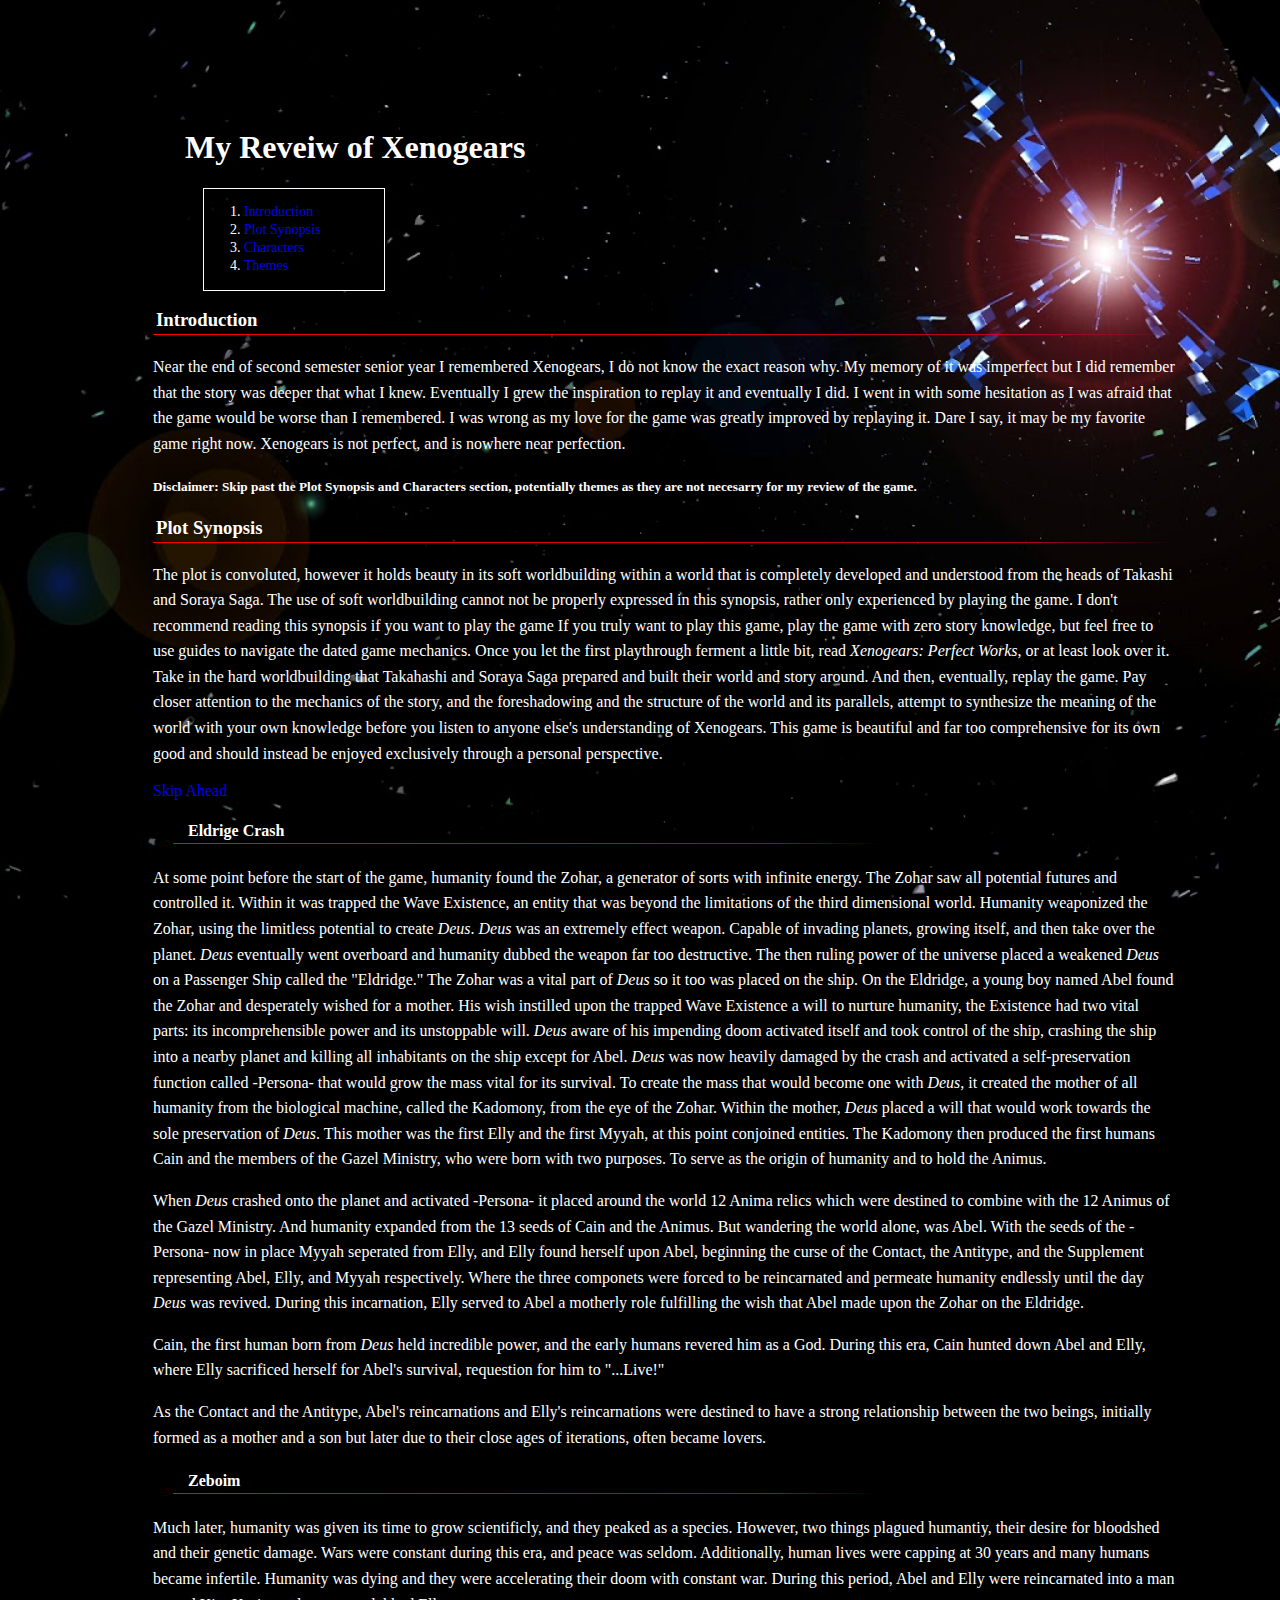
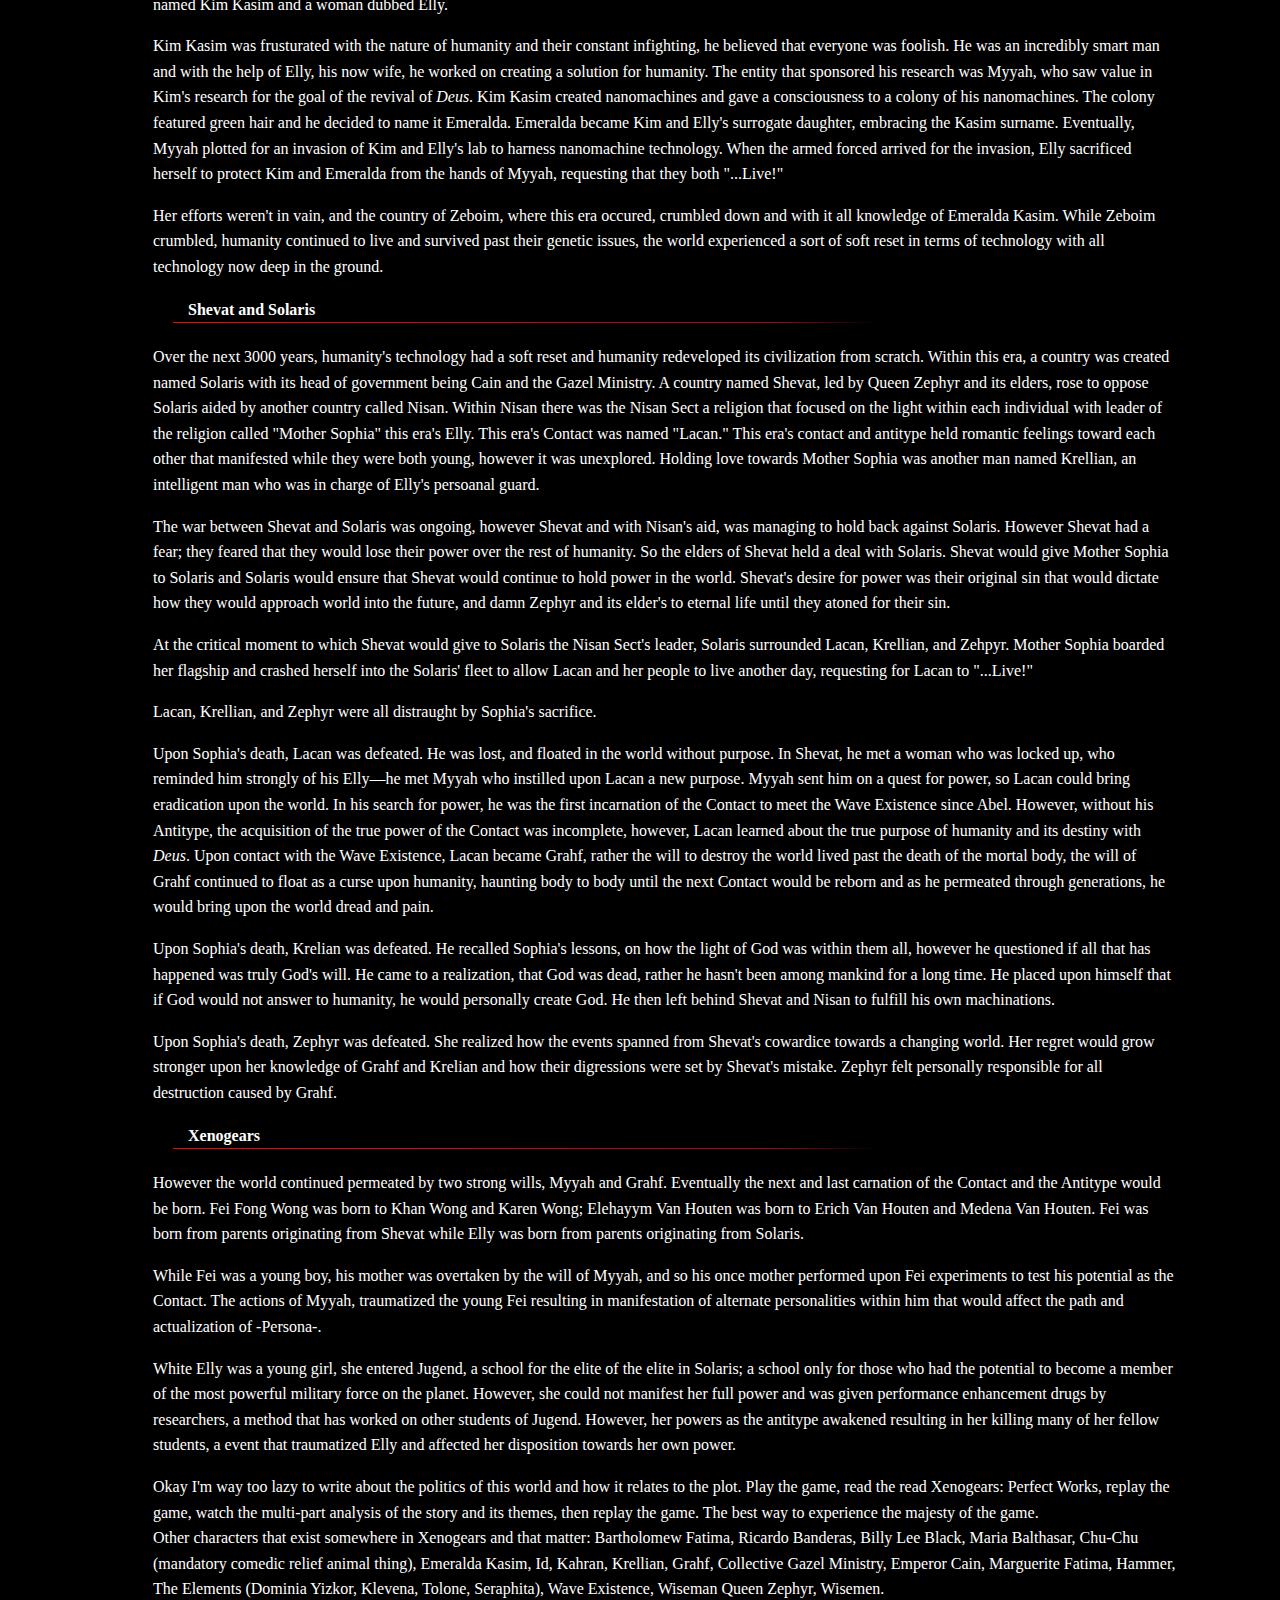
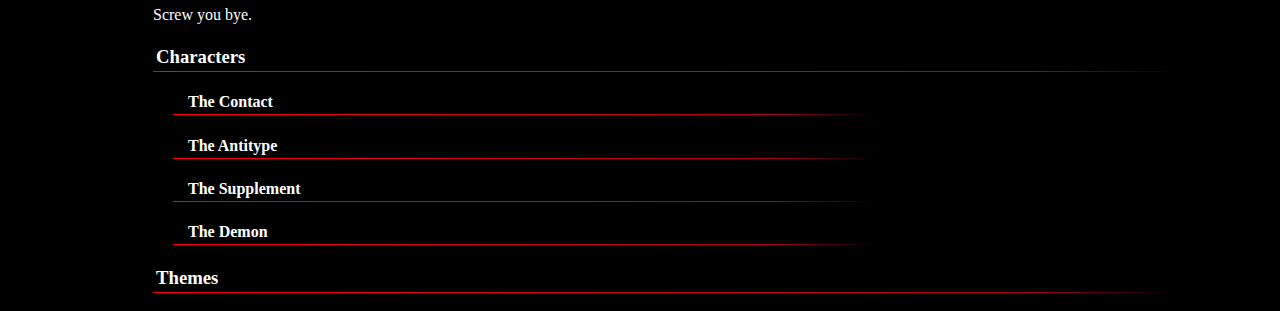
<file: Xenogears Review/main.html>
<!DOCTYPE html>
<html>
<head>
	<title>
	Alpha and Omega
	</title>
	<link rel="stylesheet" href="cain.css"> 
	<!--
	CSS for main, the Cain. Both easy to understand and on topic in terms of Xenogears
	-->
	
	<!--
	<script src="abel.js"></script>
	Able to do things since it is JS, and is Abel the first incarnation of the contact. I'm a genius.
	-->
</head>
<body>
	<div class="mainBody">
		<div id="heading">
		<h1 style="color: white">
		&ensp;&ensp;My Reveiw of Xenogears
		</h1>
		</div>
		<div class="tableOfContents">
			<ol id="taboc">
				<li><a href="#intro">Introduction</a></li>
				<li><a href="plot">Plot Synopsis</a></li>
				<li><a href="char">Characters</a></li>
				<li><a href="themes">Themes</a></li>
			</ol>
		</div>
		<div id="intro">
		<h3>
		Introduction
		</h3>
			<p>
			Near the end of second semester senior year I remembered Xenogears, I do not know the exact reason why.
			My memory of it was imperfect but I did remember that the story was deeper that what I knew. Eventually
			I grew the inspiration to replay it and eventually I did. I went in with some hesitation as I was afraid
			that the game would be worse than I remembered. I was wrong as my love for the game was greatly improved
			by replaying it. Dare I say, it may be my favorite game right now. Xenogears is not perfect, and is nowhere
			near perfection.
			</p>
			<h5>Disclaimer: Skip past the Plot Synopsis and Characters section, potentially themes as they are not necesarry for my review of the game.</h5>
		</div>
		<div id="plot">
		<h3>
		Plot Synopsis
		</h3>
			<p>
			The plot is convoluted, however it holds beauty in its soft worldbuilding within a world that is completely developed
			and understood from the heads of Takashi and Soraya Saga. The use of soft worldbuilding cannot not be properly expressed
			in this synopsis, rather only experienced by playing the game. I don't recommend reading this synopsis if you want to play the game
			If you truly want to play this game, play the game with zero story knowledge, but feel free to use guides to navigate the
			dated game mechanics. Once you let the first playthrough ferment a little bit, read <i>Xenogears: Perfect Works</i>, or at least
			look over it. Take in the hard worldbuilding that Takahashi and Soraya Saga prepared and built their world and story around. 
			And then, eventually, replay the game. Pay closer attention to the mechanics of the story, and the foreshadowing and the structure
			of the world and its parallels, attempt to synthesize the meaning of the world with your own knowledge before you listen to anyone
			else's understanding of Xenogears. This game is beautiful and far too comprehensive for its own good and should instead
			be enjoyed exclusively through a personal perspective.
			</p>
			<div>
				<a href="#">Skip Ahead</a>
			</div>
			<h4>
			Eldrige Crash
			</h4>
				<div>
				<p>
				At some point before the start of the game, humanity found the Zohar, a generator of sorts with infinite
				energy. The Zohar saw all potential futures and controlled it. Within it was trapped the Wave Existence,
				an entity that was beyond the limitations of the third dimensional world. Humanity weaponized the Zohar, using
				the limitless potential to create <em>Deus</em>. <em>Deus</em> was an extremely effect weapon. Capable of
				invading planets, growing itself, and then take over the planet. <em>Deus</em> eventually went overboard and
				humanity dubbed the weapon far too destructive. The then ruling power of the universe placed a weakened <em>Deus</em>
				on a Passenger Ship called the "Eldridge." The Zohar was a vital part of <em>Deus</em> so it too was placed on the ship.
				On the Eldridge, a young boy named Abel found the Zohar and desperately wished for a mother. His wish instilled upon
				the trapped Wave Existence a will to nurture humanity, the Existence had two vital parts: its incomprehensible
				power and its unstoppable will. <em>Deus</em> aware of his impending doom activated itself and
				took control of the ship, crashing the ship into a nearby planet and killing all inhabitants on the ship except
				for Abel. <em>Deus</em> was now heavily damaged by the crash and activated a self-preservation function called -Persona-
				that would grow the mass vital for its survival. To create the mass that would become one with <i>Deus</i>,
				it created the mother of all humanity from the biological machine, called the Kadomony, from the eye of the Zohar. 
				Within the mother, <i>Deus</i> placed a will that would work towards the sole preservation of <i>Deus</i>.
				This mother was the first Elly and the first Myyah, at this point conjoined entities. The Kadomony then produced the first humans
				Cain and the members of the Gazel Ministry, who were born with two purposes. To serve as the origin of humanity
				and to hold the Animus.
				</p>
				<p>
				When <i>Deus</i> crashed onto the planet and activated -Persona- it placed around the world 12 Anima relics
				which were destined to combine with the 12 Animus of the Gazel Ministry. And humanity expanded from the 13 seeds
				of Cain and the Animus. But wandering the world alone, was Abel. With the seeds of the -Persona- now in place
				Myyah seperated from Elly, and Elly found herself upon Abel, beginning the curse of the Contact, the Antitype,
				and the Supplement representing Abel, Elly, and Myyah respectively. Where the three componets were forced
				to be reincarnated and permeate humanity endlessly until the day <i>Deus</i> was revived.
				During this incarnation, Elly served to Abel a motherly role
				fulfilling the wish that Abel made upon the Zohar on the Eldridge.
				</p>
				<p>
				Cain, the first human born from <i>Deus</i> held incredible power, and the early humans revered
				him as a God. During this era, Cain hunted down Abel and Elly, where Elly sacrificed herself for
				Abel's survival, requestion for him to "...Live!"
				</p>
				<p>
				As the Contact and the Antitype, Abel's reincarnations and Elly's reincarnations were destined
				to have a strong relationship between the two beings, initially formed as a mother and a son
				but later due to their close ages of iterations, often became lovers.
				</p>
				</div>
			<h4>
			Zeboim
			</h4>
				<div>
				<p>
				Much later, humanity was given its time to grow scientificly, and they peaked as a species.
				However, two things plagued humantiy, their desire for bloodshed and their genetic damage.
				Wars were constant during this era, and peace was seldom. Additionally, human lives were capping
				at 30 years and many humans became infertile. Humanity was dying and they were accelerating 
				their doom with constant war. During this period, Abel and Elly were reincarnated into a man named Kim Kasim
				and a woman dubbed Elly.
				</p>
				<p>
				Kim Kasim was frusturated with the nature of humanity and their constant infighting, he believed that everyone
				was foolish. He was an incredibly smart man and with the help of Elly, his now wife, he worked on creating
				a solution for humanity. The entity that sponsored his research was Myyah, who saw value in Kim's research
				for the goal of the revival of <i>Deus</i>. Kim Kasim created nanomachines and gave a consciousness
				to a colony of his nanomachines. The colony featured green hair and he decided to name it Emeralda.
				Emeralda became Kim and Elly's surrogate daughter, embracing the Kasim surname. Eventually, Myyah plotted
				for an invasion of Kim and Elly's lab to harness nanomachine technology. When the armed forced arrived for the invasion,
				Elly sacrificed herself to protect Kim and Emeralda from the hands of Myyah, requesting that they both "...Live!"
				</p>
				<p>
				Her efforts weren't in vain, and the country of Zeboim, where this era occured, crumbled down and with it all
				knowledge of Emeralda Kasim. While Zeboim crumbled, humanity continued to live and survived past their genetic issues,
				the world experienced a sort of soft reset in terms of technology with all technology now deep in the ground.
				</p>
				</div>
			<h4>
			Shevat and Solaris
			</h4>
				<div>
				<p>
				Over the next 3000 years, humanity's technology had a soft reset and humanity redeveloped its civilization
				from scratch. Within this era, a country was created named Solaris with its head of government being Cain and
				the Gazel Ministry. A country named Shevat, led by Queen Zephyr and its elders, rose to oppose Solaris aided by another country called Nisan.
				Within Nisan there was the Nisan Sect a religion that focused on the light within each individual with
				leader of the religion called "Mother Sophia" this era's Elly. This era's Contact was named "Lacan."
				This era's contact and antitype held romantic feelings toward each other that manifested while they
				were both young, however it was unexplored. Holding love towards Mother Sophia was another man named Krellian,
				an intelligent man who was in charge of Elly's persoanal guard.
				</p>
				<p>
				The war between Shevat and Solaris was ongoing, however Shevat and with Nisan's aid, was managing
				to hold back against Solaris. However Shevat had a fear; they feared that they would lose their power
				over the rest of humanity. So the elders of Shevat held a deal with Solaris. Shevat would give Mother Sophia
				to Solaris and Solaris would ensure that Shevat would continue to hold power in the world. Shevat's desire for
				power was their original sin that would dictate how they would approach world into the future, and damn Zephyr
				and its elder's to eternal life until they atoned for their sin.
				</p>
				<p>
				At the critical moment to which Shevat would give to Solaris the Nisan Sect's leader, Solaris surrounded Lacan, Krellian, 
				and Zehpyr. Mother Sophia boarded her flagship and crashed herself into the Solaris' fleet to allow Lacan and her people
				to live another day, requesting for Lacan to "...Live!"
				</p>
				<p>
				Lacan, Krellian, and Zephyr were all distraught by Sophia's sacrifice. 
				</p>
				<p>
				Upon Sophia's death, Lacan was defeated. He was lost, and floated in the world without purpose. In Shevat, he met
				a woman who was locked up, who reminded him strongly of his Elly—he met Myyah who instilled upon Lacan a new purpose.
				Myyah sent him on a quest for power, so Lacan could bring eradication upon the world. In his search for power, he
				was the first incarnation of the Contact to meet the Wave Existence since Abel. However, without his Antitype, the acquisition
				of the true power of the Contact was incomplete, however, Lacan learned about the true purpose of humanity and its destiny with
				<i>Deus</i>. Upon contact with the Wave Existence, Lacan became Grahf, rather the will to destroy the world lived past the death
				of the mortal body, the will of Grahf continued to float as a curse upon humanity, haunting body to body until the next
				Contact would be reborn and as he permeated through generations, he would bring upon the world dread and pain.
				</p>
				<p>
				Upon Sophia's death, Krelian was defeated. He recalled Sophia's lessons, on how the light of God was within them all,
				however he questioned if all that has happened was truly God's will. He came to a realization, that God was dead, rather
				he hasn't been among mankind for a long time. He placed upon himself that if God would not answer to humanity, he
				would personally create God. He then left behind Shevat and Nisan to fulfill his own machinations.
				</p>
				<p>
				Upon Sophia's death, Zephyr was defeated. She realized how the events spanned from Shevat's cowardice towards
				a changing world. Her regret would grow stronger upon her knowledge of Grahf and Krelian and how their
				digressions were set by Shevat's mistake. Zephyr felt personally responsible for all destruction caused by
				Grahf.
				</p>
				</div>
			<h4>
			Xenogears
			</h4>
				<div>
				<p>
				However the world continued permeated by two strong wills, Myyah and Grahf. Eventually the next and last carnation of
				the Contact and the Antitype would be born. Fei Fong Wong was born to Khan Wong and Karen Wong; Elehayym Van Houten was
				born to  Erich Van Houten and Medena Van Houten. Fei was born from parents originating from Shevat while Elly was born from parents
				originating from Solaris.
				</p>
				<p>
				While Fei was a young boy, his mother was overtaken by the will of Myyah, and so his once mother performed
				upon Fei experiments to test his potential as the Contact. The actions of Myyah, traumatized the young Fei
				resulting in manifestation of alternate personalities within him that would affect the path and actualization
				of -Persona-.
				</p>
				<p>
				White Elly was a young girl, she entered Jugend, a school for the elite of the elite in Solaris; a school
				only for those who had the potential to become a member of the most powerful military force on the planet.
				However, she could not manifest her full power and was given performance enhancement drugs by researchers, a
				method that has worked on other students of Jugend. However, her powers as the antitype awakened resulting
				in her killing many of her fellow students, a event that traumatized Elly and affected her disposition towards
				her own power.
				</p>
				<p>
				Okay I'm way too lazy to write about the politics of this world and how it relates to the plot. Play the game,
				read the read Xenogears: Perfect Works, replay the game, watch the multi-part analysis of the story and its themes,
				then replay the game. The best way to experience the majesty of the game.
				<br>
				Other characters that exist somewhere in Xenogears and that matter: Bartholomew Fatima, Ricardo Banderas, Billy Lee Black, 
				Maria Balthasar, Chu-Chu (mandatory comedic relief animal thing), Emeralda Kasim, Id, Kahran, Krellian, Grahf, Collective Gazel
				 Ministry, Emperor Cain, Marguerite Fatima, Hammer, The Elements (Dominia Yizkor, Klevena, Tolone, Seraphita), Wave Existence, Wiseman
				 Queen Zephyr, Wisemen.
				<br>
				Screw you bye.
				</p>
				<p>
				
				</p>
				</div>
		</div>
		<div id="char">
		<h3>
		Characters
		</h3>
			<p>
			</p>
			<h4>
			The Contact
			</h4>
			<p>
			</p>
			<h4>
			The Antitype
			</h4>
			<p>
			</p>
			<h4>
			The Supplement
			</h4>
			<p>
			</p>
			<h4>
			The Demon
			</h4>
			<p>
			</p>
		</div>
		<div id="themes">
		<h3>
		Themes
		</h3>
		<p>
		</p>
		</div>
	</div>
</body>
</html>
</file>
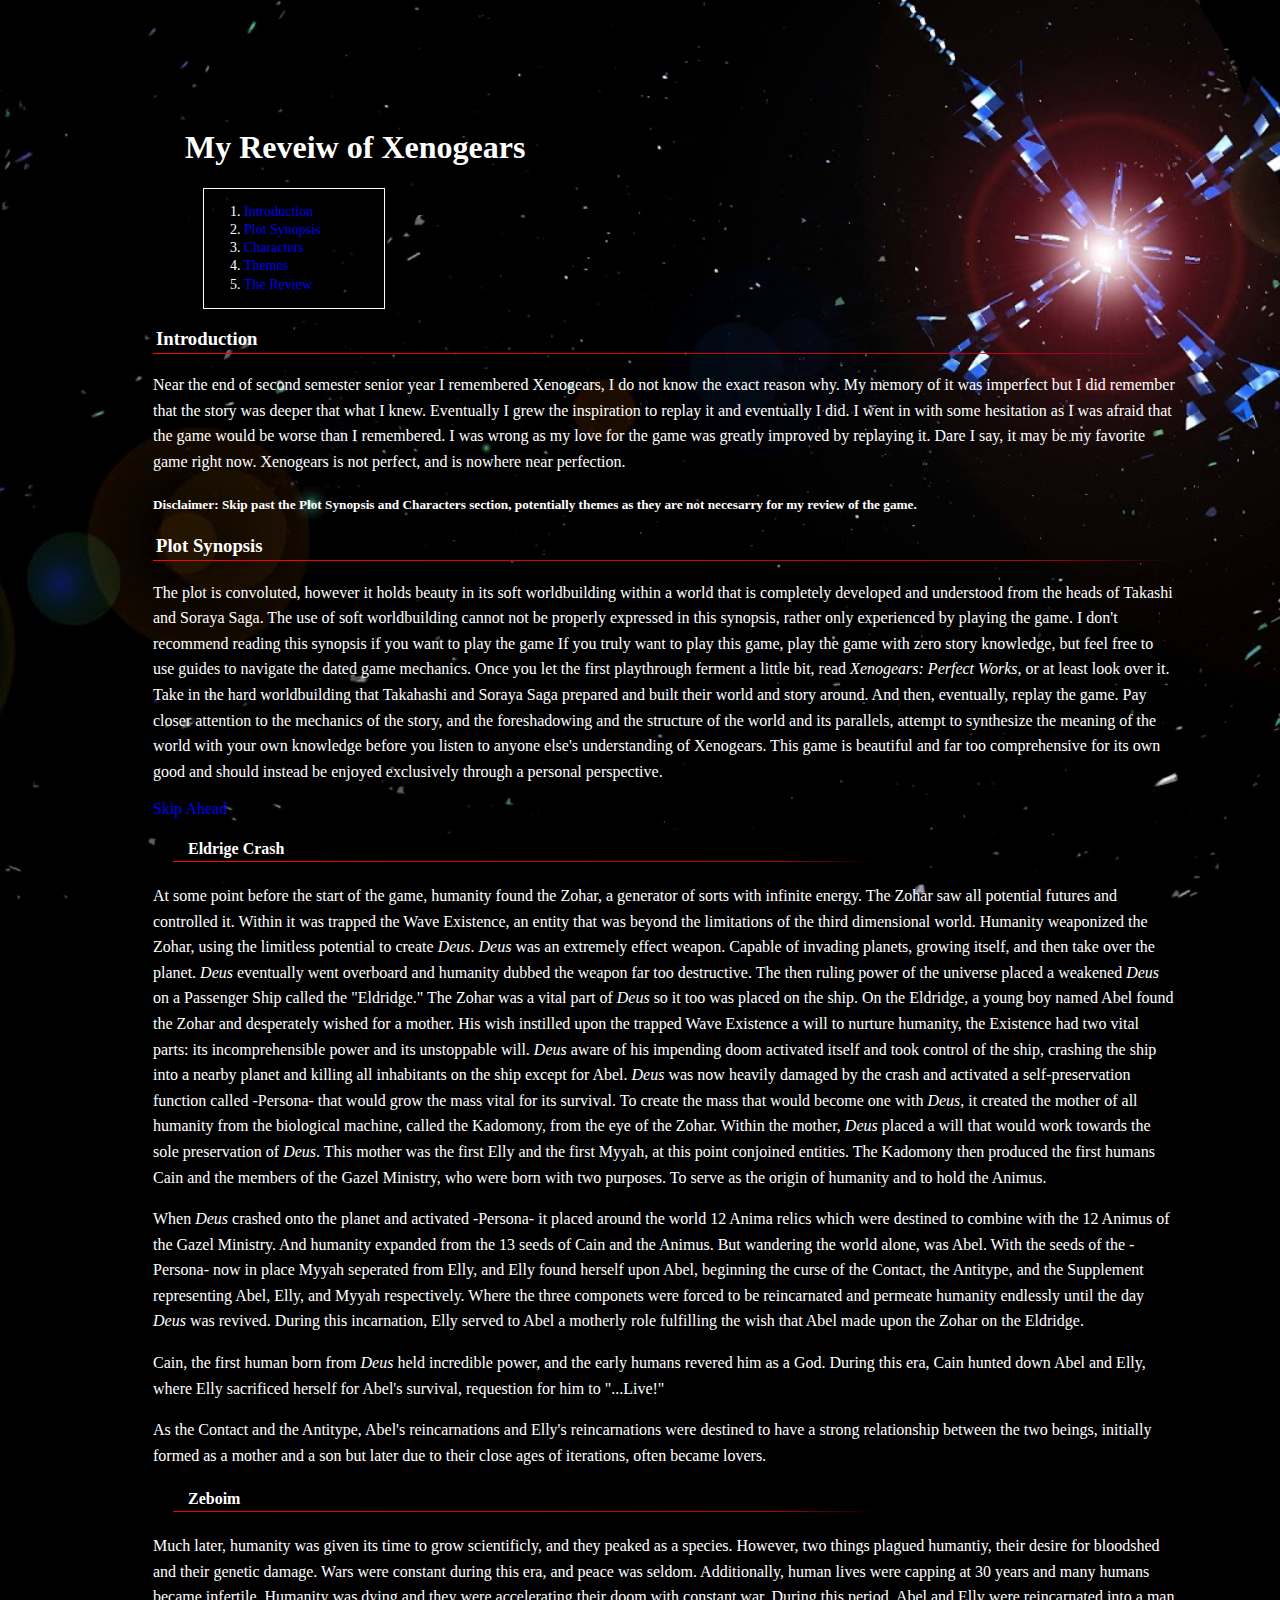
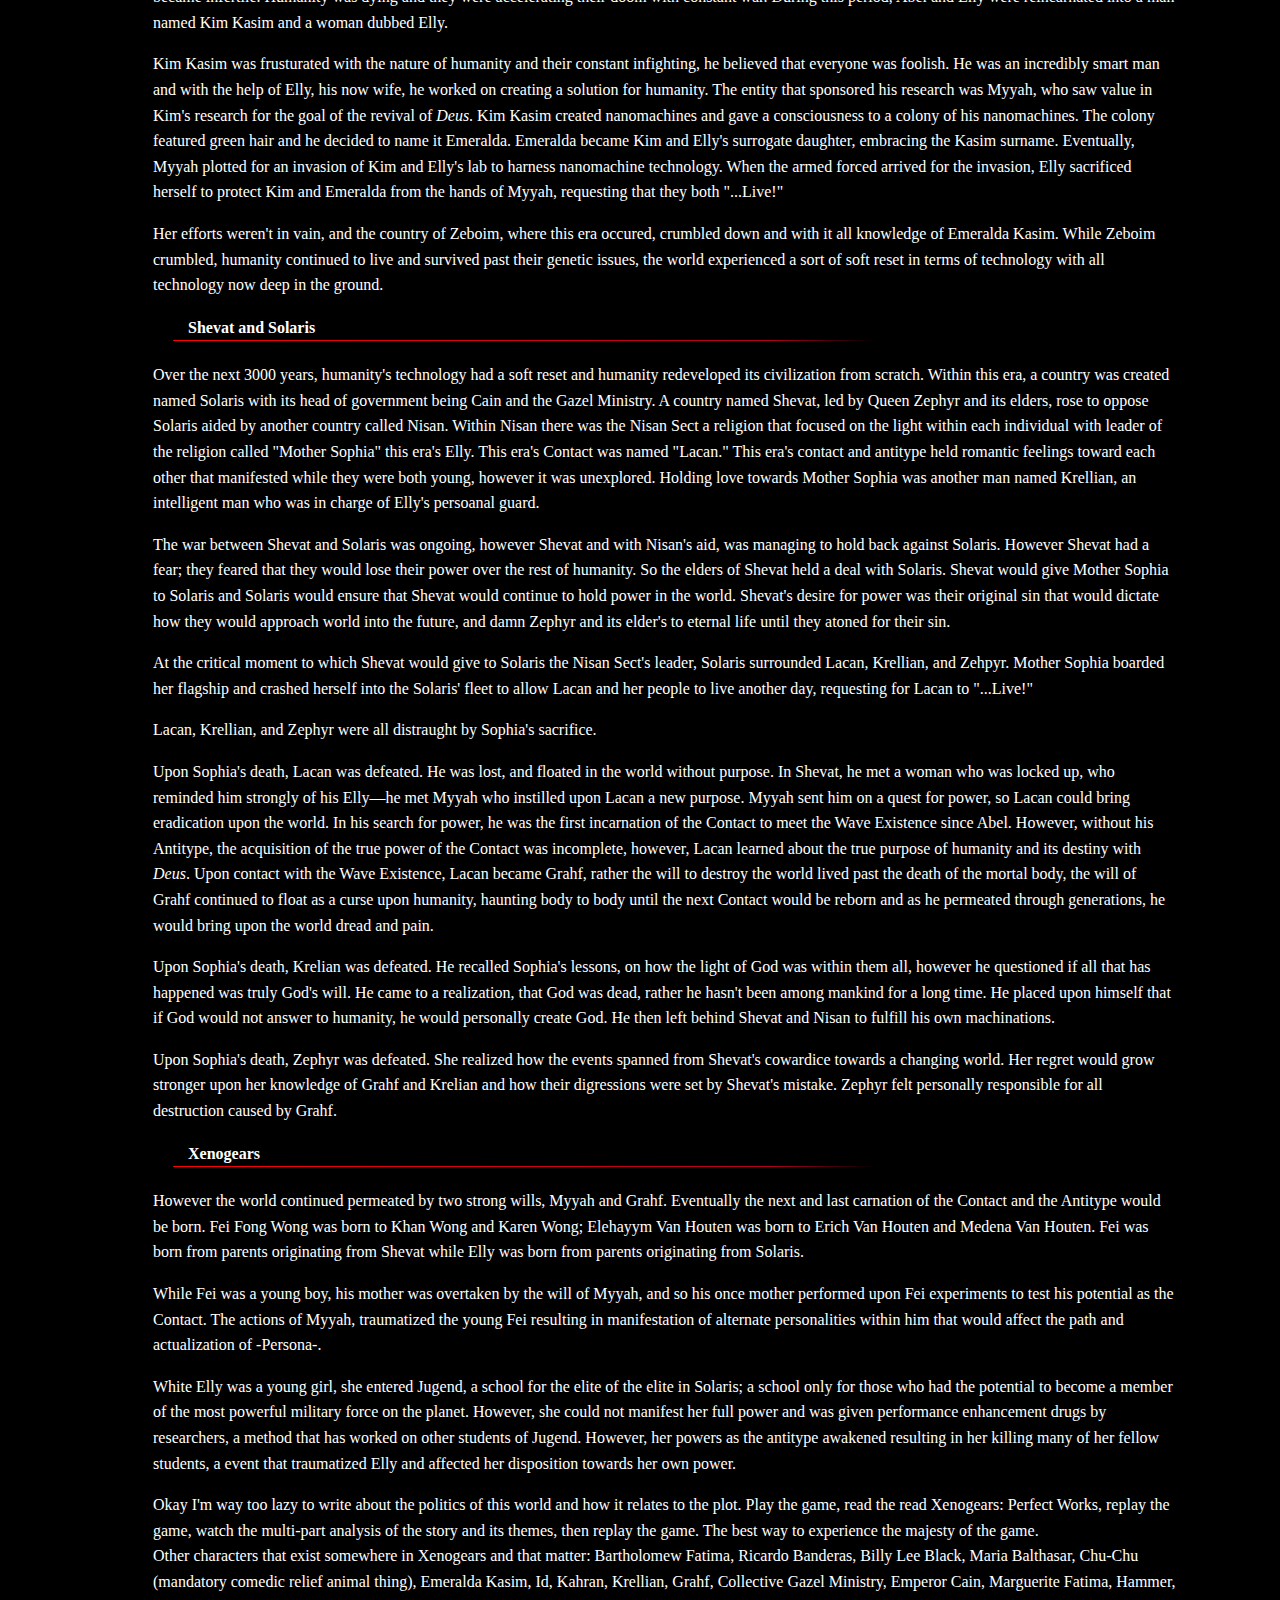
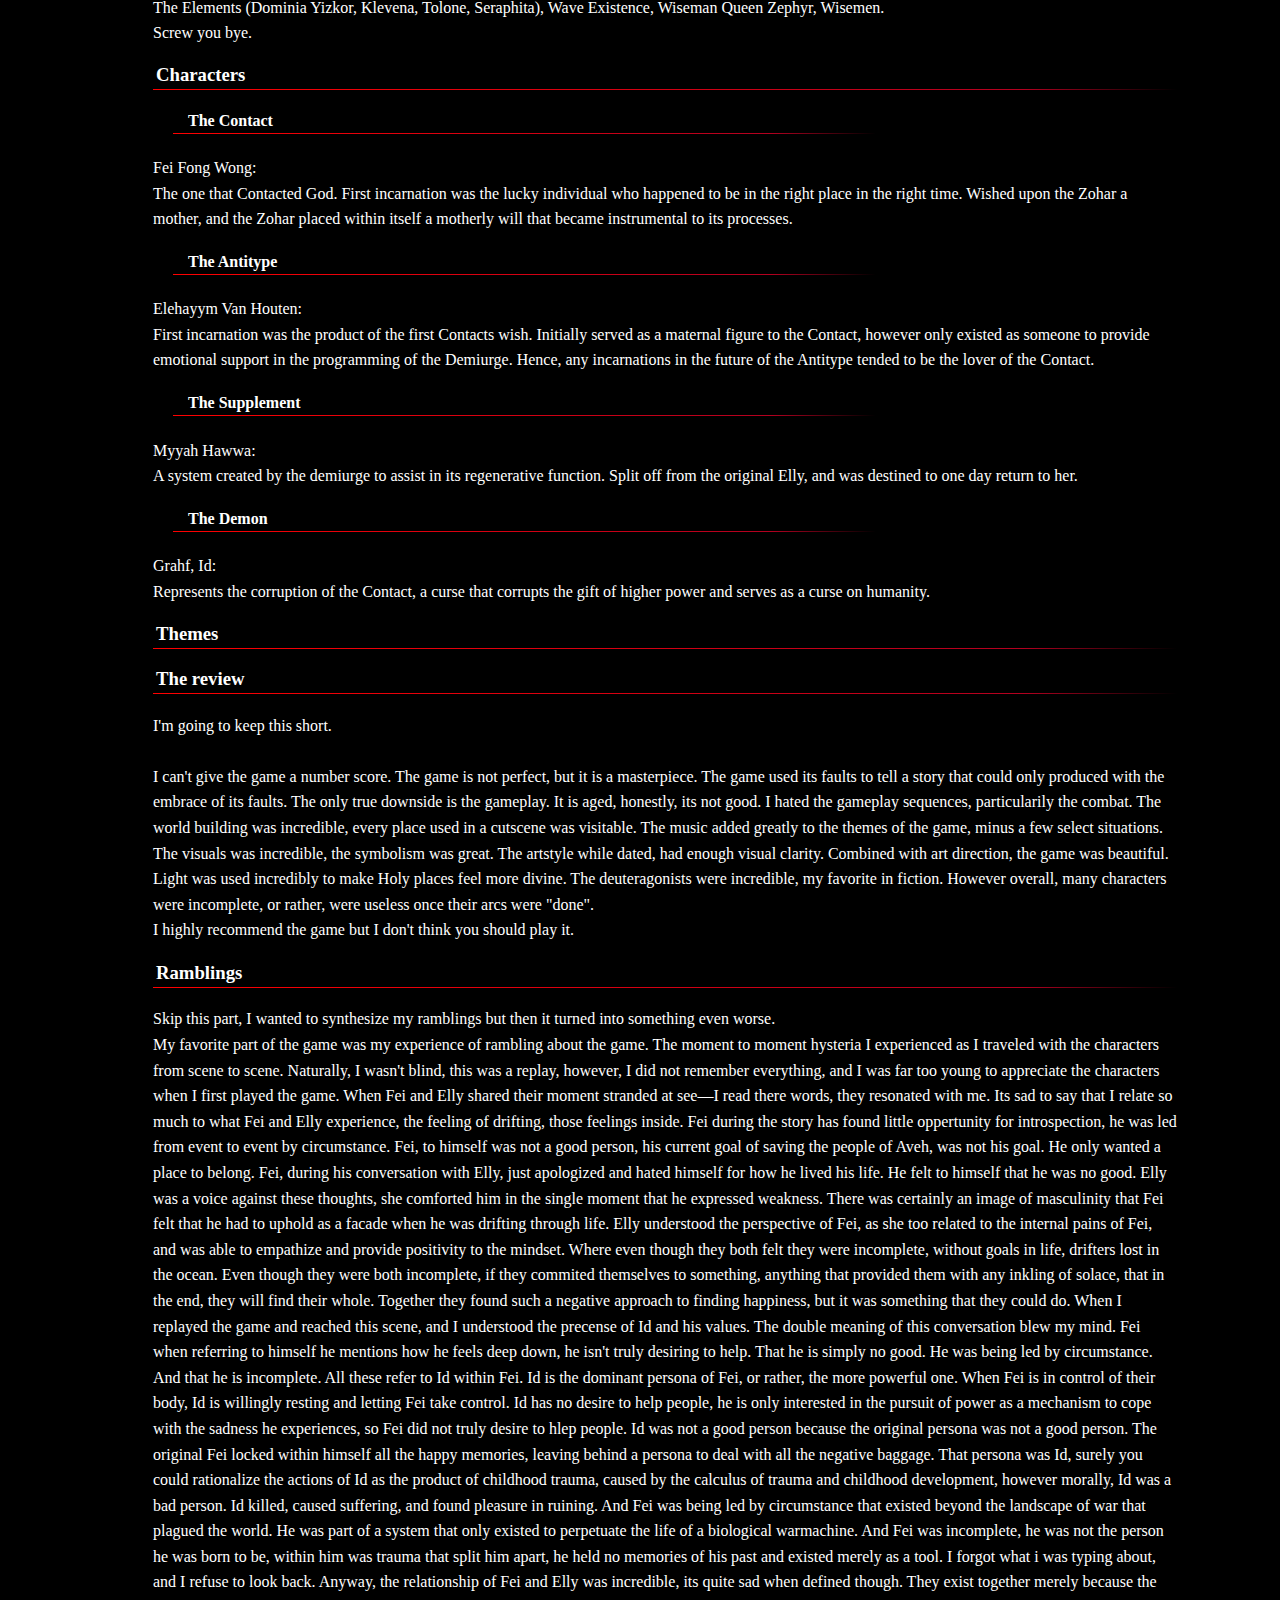
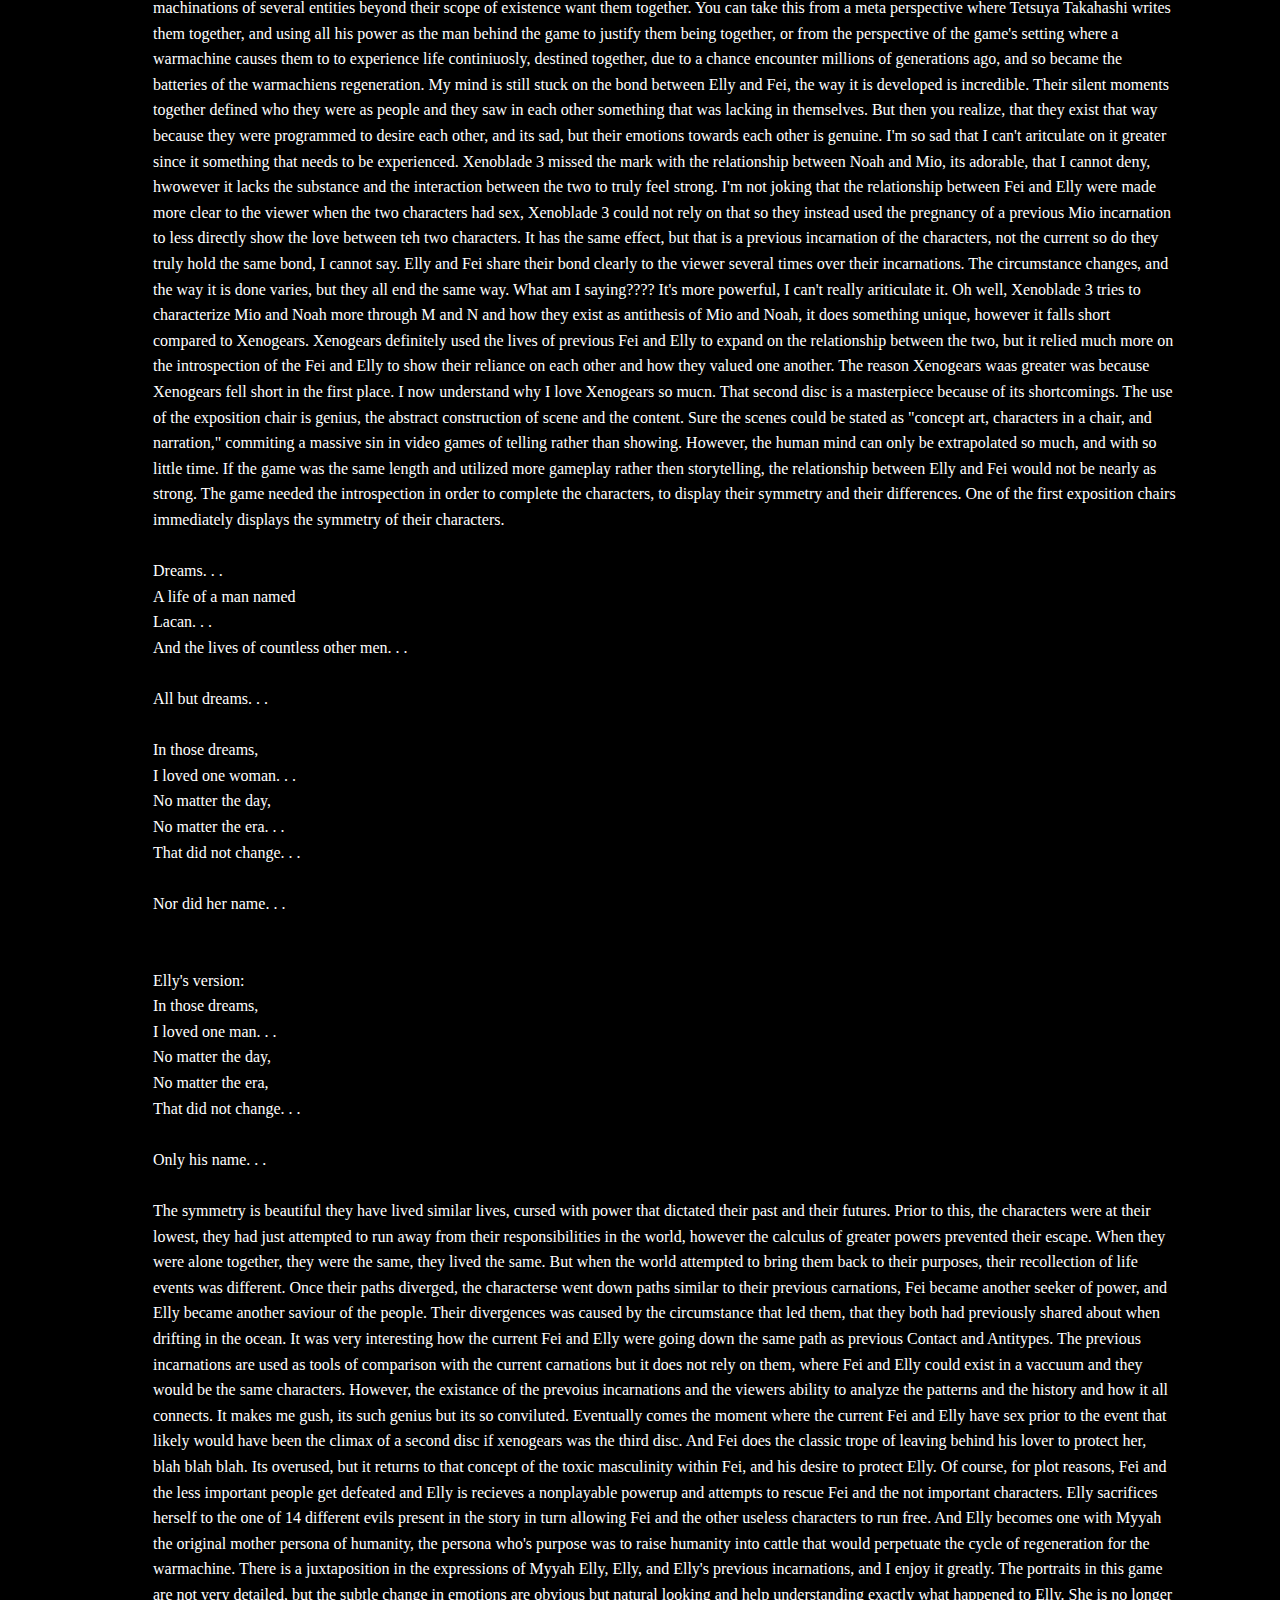
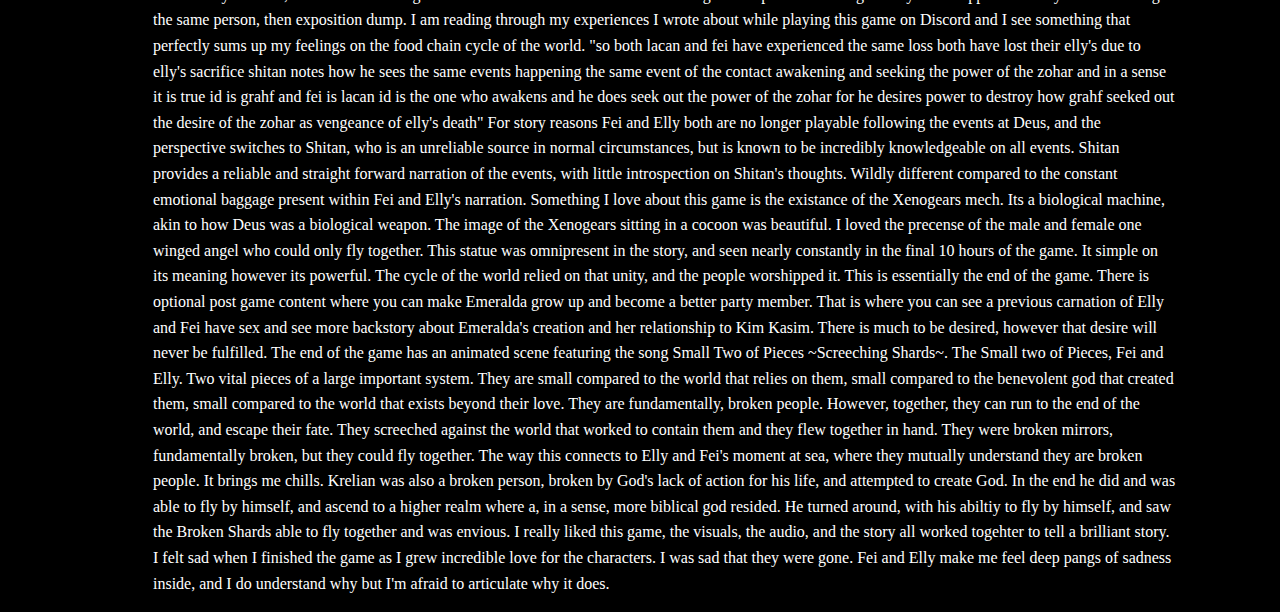
<file: Xenogears/main.html>
<!DOCTYPE html>
<html>
<head>
	<title>
	Alpha and Omega
	</title>
	<link rel="stylesheet" href="cain.css"> 
	<!--
	CSS for main, the Cain. Both easy to understand and on topic in terms of Xenogears
	-->
	
	<!--
	<script src="abel.js"></script>
	Able to do things since it is JS, and is Abel the first incarnation of the contact. I'm a genius.
	-->
</head>
<body>
	<div class="mainBody">
		<div id="heading">
		<h1 style="color: white">
		&ensp;&ensp;My Reveiw of Xenogears
		</h1>
		</div>
		<div class="tableOfContents">
			<ol id="taboc">
				<li><a href="#intro">Introduction</a></li>
				<li><a href="#plot">Plot Synopsis</a></li>
				<li><a href="#char">Characters</a></li>
				<li><a href="#themes">Themes</a></li>
				<li><a href="#review">The Review</a></li>
			</ol>
		</div>
		<div id="intro">
		<h3>
		Introduction
		</h3>
			<p>
			Near the end of second semester senior year I remembered Xenogears, I do not know the exact reason why.
			My memory of it was imperfect but I did remember that the story was deeper that what I knew. Eventually
			I grew the inspiration to replay it and eventually I did. I went in with some hesitation as I was afraid
			that the game would be worse than I remembered. I was wrong as my love for the game was greatly improved
			by replaying it. Dare I say, it may be my favorite game right now. Xenogears is not perfect, and is nowhere
			near perfection.
			</p>
			<h5>Disclaimer: Skip past the Plot Synopsis and Characters section, potentially themes as they are not necesarry for my review of the game.</h5>
		</div>
		<div id="plot">
		<h3>
		Plot Synopsis
		</h3>
			<p>
			The plot is convoluted, however it holds beauty in its soft worldbuilding within a world that is completely developed
			and understood from the heads of Takashi and Soraya Saga. The use of soft worldbuilding cannot not be properly expressed
			in this synopsis, rather only experienced by playing the game. I don't recommend reading this synopsis if you want to play the game
			If you truly want to play this game, play the game with zero story knowledge, but feel free to use guides to navigate the
			dated game mechanics. Once you let the first playthrough ferment a little bit, read <i>Xenogears: Perfect Works</i>, or at least
			look over it. Take in the hard worldbuilding that Takahashi and Soraya Saga prepared and built their world and story around. 
			And then, eventually, replay the game. Pay closer attention to the mechanics of the story, and the foreshadowing and the structure
			of the world and its parallels, attempt to synthesize the meaning of the world with your own knowledge before you listen to anyone
			else's understanding of Xenogears. This game is beautiful and far too comprehensive for its own good and should instead
			be enjoyed exclusively through a personal perspective.
			</p>
			<div>
				<a href="#char">Skip Ahead</a>
			</div>
			<h4>
			Eldrige Crash
			</h4>
				<div>
				<p>
				At some point before the start of the game, humanity found the Zohar, a generator of sorts with infinite
				energy. The Zohar saw all potential futures and controlled it. Within it was trapped the Wave Existence,
				an entity that was beyond the limitations of the third dimensional world. Humanity weaponized the Zohar, using
				the limitless potential to create <em>Deus</em>. <em>Deus</em> was an extremely effect weapon. Capable of
				invading planets, growing itself, and then take over the planet. <em>Deus</em> eventually went overboard and
				humanity dubbed the weapon far too destructive. The then ruling power of the universe placed a weakened <em>Deus</em>
				on a Passenger Ship called the "Eldridge." The Zohar was a vital part of <em>Deus</em> so it too was placed on the ship.
				On the Eldridge, a young boy named Abel found the Zohar and desperately wished for a mother. His wish instilled upon
				the trapped Wave Existence a will to nurture humanity, the Existence had two vital parts: its incomprehensible
				power and its unstoppable will. <em>Deus</em> aware of his impending doom activated itself and
				took control of the ship, crashing the ship into a nearby planet and killing all inhabitants on the ship except
				for Abel. <em>Deus</em> was now heavily damaged by the crash and activated a self-preservation function called -Persona-
				that would grow the mass vital for its survival. To create the mass that would become one with <i>Deus</i>,
				it created the mother of all humanity from the biological machine, called the Kadomony, from the eye of the Zohar. 
				Within the mother, <i>Deus</i> placed a will that would work towards the sole preservation of <i>Deus</i>.
				This mother was the first Elly and the first Myyah, at this point conjoined entities. The Kadomony then produced the first humans
				Cain and the members of the Gazel Ministry, who were born with two purposes. To serve as the origin of humanity
				and to hold the Animus.
				</p>
				<p>
				When <i>Deus</i> crashed onto the planet and activated -Persona- it placed around the world 12 Anima relics
				which were destined to combine with the 12 Animus of the Gazel Ministry. And humanity expanded from the 13 seeds
				of Cain and the Animus. But wandering the world alone, was Abel. With the seeds of the -Persona- now in place
				Myyah seperated from Elly, and Elly found herself upon Abel, beginning the curse of the Contact, the Antitype,
				and the Supplement representing Abel, Elly, and Myyah respectively. Where the three componets were forced
				to be reincarnated and permeate humanity endlessly until the day <i>Deus</i> was revived.
				During this incarnation, Elly served to Abel a motherly role
				fulfilling the wish that Abel made upon the Zohar on the Eldridge.
				</p>
				<p>
				Cain, the first human born from <i>Deus</i> held incredible power, and the early humans revered
				him as a God. During this era, Cain hunted down Abel and Elly, where Elly sacrificed herself for
				Abel's survival, requestion for him to "...Live!"
				</p>
				<p>
				As the Contact and the Antitype, Abel's reincarnations and Elly's reincarnations were destined
				to have a strong relationship between the two beings, initially formed as a mother and a son
				but later due to their close ages of iterations, often became lovers.
				</p>
				</div>
			<h4>
			Zeboim
			</h4>
				<div>
				<p>
				Much later, humanity was given its time to grow scientificly, and they peaked as a species.
				However, two things plagued humantiy, their desire for bloodshed and their genetic damage.
				Wars were constant during this era, and peace was seldom. Additionally, human lives were capping
				at 30 years and many humans became infertile. Humanity was dying and they were accelerating 
				their doom with constant war. During this period, Abel and Elly were reincarnated into a man named Kim Kasim
				and a woman dubbed Elly.
				</p>
				<p>
				Kim Kasim was frusturated with the nature of humanity and their constant infighting, he believed that everyone
				was foolish. He was an incredibly smart man and with the help of Elly, his now wife, he worked on creating
				a solution for humanity. The entity that sponsored his research was Myyah, who saw value in Kim's research
				for the goal of the revival of <i>Deus</i>. Kim Kasim created nanomachines and gave a consciousness
				to a colony of his nanomachines. The colony featured green hair and he decided to name it Emeralda.
				Emeralda became Kim and Elly's surrogate daughter, embracing the Kasim surname. Eventually, Myyah plotted
				for an invasion of Kim and Elly's lab to harness nanomachine technology. When the armed forced arrived for the invasion,
				Elly sacrificed herself to protect Kim and Emeralda from the hands of Myyah, requesting that they both "...Live!"
				</p>
				<p>
				Her efforts weren't in vain, and the country of Zeboim, where this era occured, crumbled down and with it all
				knowledge of Emeralda Kasim. While Zeboim crumbled, humanity continued to live and survived past their genetic issues,
				the world experienced a sort of soft reset in terms of technology with all technology now deep in the ground.
				</p>
				</div>
			<h4>
			Shevat and Solaris
			</h4>
				<div>
				<p>
				Over the next 3000 years, humanity's technology had a soft reset and humanity redeveloped its civilization
				from scratch. Within this era, a country was created named Solaris with its head of government being Cain and
				the Gazel Ministry. A country named Shevat, led by Queen Zephyr and its elders, rose to oppose Solaris aided by another country called Nisan.
				Within Nisan there was the Nisan Sect a religion that focused on the light within each individual with
				leader of the religion called "Mother Sophia" this era's Elly. This era's Contact was named "Lacan."
				This era's contact and antitype held romantic feelings toward each other that manifested while they
				were both young, however it was unexplored. Holding love towards Mother Sophia was another man named Krellian,
				an intelligent man who was in charge of Elly's persoanal guard.
				</p>
				<p>
				The war between Shevat and Solaris was ongoing, however Shevat and with Nisan's aid, was managing
				to hold back against Solaris. However Shevat had a fear; they feared that they would lose their power
				over the rest of humanity. So the elders of Shevat held a deal with Solaris. Shevat would give Mother Sophia
				to Solaris and Solaris would ensure that Shevat would continue to hold power in the world. Shevat's desire for
				power was their original sin that would dictate how they would approach world into the future, and damn Zephyr
				and its elder's to eternal life until they atoned for their sin.
				</p>
				<p>
				At the critical moment to which Shevat would give to Solaris the Nisan Sect's leader, Solaris surrounded Lacan, Krellian, 
				and Zehpyr. Mother Sophia boarded her flagship and crashed herself into the Solaris' fleet to allow Lacan and her people
				to live another day, requesting for Lacan to "...Live!"
				</p>
				<p>
				Lacan, Krellian, and Zephyr were all distraught by Sophia's sacrifice. 
				</p>
				<p>
				Upon Sophia's death, Lacan was defeated. He was lost, and floated in the world without purpose. In Shevat, he met
				a woman who was locked up, who reminded him strongly of his Elly—he met Myyah who instilled upon Lacan a new purpose.
				Myyah sent him on a quest for power, so Lacan could bring eradication upon the world. In his search for power, he
				was the first incarnation of the Contact to meet the Wave Existence since Abel. However, without his Antitype, the acquisition
				of the true power of the Contact was incomplete, however, Lacan learned about the true purpose of humanity and its destiny with
				<i>Deus</i>. Upon contact with the Wave Existence, Lacan became Grahf, rather the will to destroy the world lived past the death
				of the mortal body, the will of Grahf continued to float as a curse upon humanity, haunting body to body until the next
				Contact would be reborn and as he permeated through generations, he would bring upon the world dread and pain.
				</p>
				<p>
				Upon Sophia's death, Krelian was defeated. He recalled Sophia's lessons, on how the light of God was within them all,
				however he questioned if all that has happened was truly God's will. He came to a realization, that God was dead, rather
				he hasn't been among mankind for a long time. He placed upon himself that if God would not answer to humanity, he
				would personally create God. He then left behind Shevat and Nisan to fulfill his own machinations.
				</p>
				<p>
				Upon Sophia's death, Zephyr was defeated. She realized how the events spanned from Shevat's cowardice towards
				a changing world. Her regret would grow stronger upon her knowledge of Grahf and Krelian and how their
				digressions were set by Shevat's mistake. Zephyr felt personally responsible for all destruction caused by
				Grahf.
				</p>
				</div>
			<h4>
			Xenogears
			</h4>
				<div>
				<p>
				However the world continued permeated by two strong wills, Myyah and Grahf. Eventually the next and last carnation of
				the Contact and the Antitype would be born. Fei Fong Wong was born to Khan Wong and Karen Wong; Elehayym Van Houten was
				born to  Erich Van Houten and Medena Van Houten. Fei was born from parents originating from Shevat while Elly was born from parents
				originating from Solaris.
				</p>
				<p>
				While Fei was a young boy, his mother was overtaken by the will of Myyah, and so his once mother performed
				upon Fei experiments to test his potential as the Contact. The actions of Myyah, traumatized the young Fei
				resulting in manifestation of alternate personalities within him that would affect the path and actualization
				of -Persona-.
				</p>
				<p>
				White Elly was a young girl, she entered Jugend, a school for the elite of the elite in Solaris; a school
				only for those who had the potential to become a member of the most powerful military force on the planet.
				However, she could not manifest her full power and was given performance enhancement drugs by researchers, a
				method that has worked on other students of Jugend. However, her powers as the antitype awakened resulting
				in her killing many of her fellow students, a event that traumatized Elly and affected her disposition towards
				her own power.
				</p>
				<p>
				Okay I'm way too lazy to write about the politics of this world and how it relates to the plot. Play the game,
				read the read Xenogears: Perfect Works, replay the game, watch the multi-part analysis of the story and its themes,
				then replay the game. The best way to experience the majesty of the game.
				<br>
				Other characters that exist somewhere in Xenogears and that matter: Bartholomew Fatima, Ricardo Banderas, Billy Lee Black, 
				Maria Balthasar, Chu-Chu (mandatory comedic relief animal thing), Emeralda Kasim, Id, Kahran, Krellian, Grahf, Collective Gazel
				 Ministry, Emperor Cain, Marguerite Fatima, Hammer, The Elements (Dominia Yizkor, Klevena, Tolone, Seraphita), Wave Existence, Wiseman
				 Queen Zephyr, Wisemen.
				<br>
				Screw you bye.
				</p>
				<p>
				
				</p>
				</div>
		</div>
		<div id="char">
		<h3>
		Characters
		</h3>
			<p>
			</p>
			<h4>
			The Contact
			</h4>
			<p>
				Fei Fong Wong: <br>
				The one that Contacted God. First incarnation was the lucky individual who happened to be in the right place in the right time. Wished upon the Zohar a mother, and the Zohar
				placed within itself a motherly will that became instrumental to its processes. 
			</p>
			<h4>
			The Antitype
			</h4>
			<p>
				Elehayym Van Houten: <br>
				First incarnation was the product of the first Contacts wish. Initially served as a maternal figure to the Contact, however only existed as someone
				to provide emotional support in the programming of the Demiurge. Hence, any incarnations in the future of the Antitype tended to be the lover of the Contact.
			</p>
			<h4>
			The Supplement
			</h4>
			<p>
				Myyah Hawwa: <br>
				A system created by the demiurge to assist in its regenerative function. Split off from the original Elly, and was destined to one day return
				to her.
			</p>
			<h4>
			The Demon
			</h4>
			<p>
				Grahf, Id: <br>
				Represents the corruption of the Contact, a curse that corrupts the gift of higher power and serves as a curse on humanity.
			</p>
		</div>
		<div id="themes">
		<h3>
		Themes
		</h3>
		<p>
		</p>
		<div id ="review">
		<h3>
		The review
		</h3>
			<p>
				I'm going to keep this short. <br>
				<br>
				I can't give the game a number score. The game is not perfect, but it is a masterpiece. The game used its faults to tell a story
				that could only produced with the embrace of its faults. The only true downside is the gameplay. It is aged, honestly, its not good.
				I hated the gameplay sequences, particularily the combat. The world building was incredible, every place used in a cutscene was visitable.
				The music added greatly to the themes of the game, minus a few select situations. The visuals was incredible, the symbolism was great. The artstyle
				while dated, had enough visual clarity. Combined with art direction, the game was beautiful. Light was used incredibly to make Holy places feel more divine.
				The deuteragonists were incredible, my favorite in fiction. However overall, many characters were incomplete, or rather, were useless once their arcs were "done".
				<br>
				I highly recommend the game but I don't think you should play it. 
			</p>	
		</div>
		<div id ="ramblings">
		<h3>
		Ramblings
		</h3>
			<p>
				Skip this part, I wanted to synthesize my ramblings but then it turned into something even worse. <br>
				My favorite part of the game was my experience of rambling about the game. The moment to moment hysteria I experienced as I traveled
				with the characters from scene to scene. Naturally, I wasn't blind, this was a replay, however, I did not remember everything, and I was far too young to
				appreciate the characters when I first played the game. When Fei and Elly shared their moment stranded at see—I read there words, they resonated with me.
				Its sad to say that I relate so much to what Fei and Elly experience, the feeling of drifting, those feelings inside. Fei during the story has found little
				oppertunity for introspection, he was led from event to event by circumstance. Fei, to himself was not a good person, his current goal of saving the people of
				Aveh, was not his goal. He only wanted a place to belong. Fei, during his conversation with Elly, just apologized and hated himself for how he lived his life.
				He felt to himself that he was no good. Elly was a voice against these thoughts, she comforted him in the single moment that he expressed weakness. There was
				certainly an image of masculinity that Fei felt that he had to uphold as a facade when he was drifting through life. Elly understood the perspective of Fei, as
				she too related to the internal pains of Fei, and was able to empathize and provide positivity to the mindset. Where even though they both felt they
				were incomplete, without goals in life, drifters lost in the ocean. Even though they were both incomplete, if they commited themselves to something, anything that
				provided them with any inkling of solace, that in the end, they will find their whole. Together they found such a negative approach to finding happiness, but
				it was something that they could do. When I replayed the game and reached this scene, and I understood the precense of Id and his values. The double meaning of this
				conversation blew my mind. Fei when referring to himself he mentions how he feels deep down, he isn't truly desiring to help. That he is simply no good. He was being
				led by circumstance. And that he is incomplete. All these refer to Id within Fei. Id is the dominant persona of Fei, or rather, the more powerful one. When Fei is in
				control of their body, Id is willingly resting and letting Fei take control. Id has no desire to help people, he is only interested in the pursuit of power as a mechanism
				to cope with the sadness he experiences, so Fei did not truly desire to hlep people. Id was not a good person because the original persona was not a good person. The
				original Fei locked within himself all the happy memories, leaving behind a persona to deal with all the negative baggage. That persona was Id, surely you could
				rationalize the actions of Id as the product of childhood trauma, caused by the calculus of trauma and childhood development, however morally, Id was a bad person.
				Id killed, caused suffering, and found pleasure in ruining. And Fei was being led by circumstance that existed beyond the landscape of war that plagued the world.
				He was part of a system that only existed to perpetuate the life of a biological warmachine. And Fei was incomplete, he was not the person he was born to be,
				within him was trauma that split him apart, he held no memories of his past and existed merely as a tool.

				I forgot what i was typing about, and I refuse to look back. Anyway, the relationship of Fei and Elly was incredible, its quite sad when defined though. They exist
				together merely because the machinations of several entities beyond their scope of existence want them together. You can take this from a meta perspective where Tetsuya
				Takahashi writes them together, and using all his power as the man behind the game to justify them being together, or from the perspective of the game's setting where
				a warmachine causes them to to experience life continiuosly, destined together, due to a chance encounter millions of generations ago, and so became the batteries of the
				warmachiens regeneration.

				My mind is still stuck on the bond between Elly and Fei, the way it is developed is incredible. Their silent moments together defined who they were as people and
				they saw in each other something that was lacking in themselves. But then you realize, that they exist that way because they were programmed to desire each other, and
				its sad, but their emotions towards each other is genuine. I'm so sad that I can't aritculate on it greater since it something that needs to be experienced.

				Xenoblade 3 missed the mark with the relationship between Noah and Mio, its adorable, that I cannot deny, hwowever it lacks the substance and the interaction between
				the two to truly feel strong. I'm not joking that the relationship between Fei and Elly were made more clear to the viewer when the two characters had sex, Xenoblade 3
				could not rely on that so they instead used the pregnancy of a previous Mio incarnation to less directly show the love between teh two characters. It has the same effect,
				but that is a previous incarnation of the characters, not the current so do they truly hold the same bond, I cannot say. Elly and Fei share their bond clearly to the
				viewer several times over their incarnations. The circumstance changes, and the way it is done varies, but they all end the same way. What am I saying???? It's more powerful, I can't really ariticulate it. Oh well,
				Xenoblade 3 tries to characterize Mio and Noah more through M and N and how they exist as antithesis of Mio and Noah, it does something unique, however it falls short
				compared to Xenogears. Xenogears definitely used the lives of previous Fei and Elly to expand on the relationship between the two, but it relied much more on the
				introspection of the Fei and Elly to show their reliance on each other and how they valued one another. The reason Xenogears waas greater was because Xenogears fell short in the first place.

				I now understand why I love Xenogears so mucn. That second disc is a masterpiece because of its shortcomings. The use of the exposition chair is genius, the abstract
				construction of scene and the content. Sure the scenes could be stated as "concept art, characters in a chair, and narration," commiting a massive sin in video games
				of telling rather than showing. However, the human mind can only be extrapolated so much, and with so little time. If the game was the same length and utilized more gameplay
				rather then storytelling, the relationship between Elly and Fei would not be nearly as strong. The game needed the introspection in order to complete the characters, to
				display their symmetry and their differences. One of the first exposition chairs immediately displays the symmetry of their characters.
				<br><br>
				Dreams. . . <br>
				A life of a man named <br>
				Lacan. . . <br>
				And the lives of countless other men. . . <br> 
				<br>
				All but dreams. . .<br>
				<br>
				In those dreams, <br>
				I loved one woman. . . <br>
				No matter the day, <br>
				No matter the era. . . <br>
				That did not change. . . <br>
				<br>
				Nor did her name. . .<br>
				<br><br>
				Elly's version: <br>
				In those dreams, <br>
				I loved one man. . . <br>
				No matter the day, <br>
				No matter the era, <br>
				That did not change. . .<br>
				<br>
				Only his name. . .
				<br><br>
				The symmetry is beautiful they have lived similar lives, cursed with power that dictated their past and their futures. Prior to this, the characters were
				at their lowest, they had just attempted to run away from their responsibilities in the world, however the calculus of greater powers prevented their escape.
				When they were alone together, they were the same, they lived the same. But when the world attempted to bring them back to their purposes, their
				recollection of life events was different. Once their paths diverged, the characterse went down paths similar to their previous carnations, Fei became another seeker of power,
				and Elly became another saviour of the people. Their divergences was caused by the circumstance that led them, that they both had previously shared about when drifting in the ocean.
				It was very interesting how the current Fei and Elly were going down the same path as previous Contact and Antitypes. The previous incarnations are used as tools
				of comparison with the current carnations but it does not rely on them, where Fei and Elly could exist in a vaccuum and they would be the same characters. However, the existance
				of the prevoius incarnations and the viewers ability to analyze the patterns and the history and how it all connects. It makes me gush, its such genius but its so conviluted.

				Eventually comes the moment where the current Fei and Elly have sex prior to the event that likely would have been the climax of a second disc if xenogears was the third disc.
				And Fei does the classic trope of leaving behind his lover to protect her, blah blah blah. Its overused, but it returns to that concept of the toxic masculinity within Fei,
				and his desire to protect Elly. Of course, for plot reasons, Fei and the less important people get defeated and Elly is recieves a nonplayable powerup and attempts to rescue
				Fei and the not important characters. Elly sacrifices herself to the one of 14 different evils present in the story in turn allowing Fei and the other useless characters
				to run free. And Elly becomes one with Myyah the original mother persona of humanity, the persona who's purpose was to raise humanity into cattle that would perpetuate
				the cycle of regeneration for the warmachine. There is a juxtaposition in the expressions of Myyah Elly, Elly, and Elly's previous incarnations, and I enjoy it greatly.
				The portraits in this game are not very detailed, but the subtle change in emotions are obvious but natural looking and help understanding exactly what happened to Elly.
				She is no longer the same person, then exposition dump. I am reading through my experiences I wrote about while playing this game on Discord and I see something
				that perfectly sums up my feelings on the food chain cycle of the world. "so both lacan and fei have experienced the same loss
				both have lost their elly's due to elly's sacrifice
				shitan notes how he sees the same events happening
				the same event of the contact awakening and seeking the power of the zohar
				and in a sense it is true
				id is grahf and fei is lacan
				id is the one who awakens
				and he does seek out the power of the zohar for he desires power to destroy how grahf seeked out the desire of the zohar as vengeance of elly's death"
				For story reasons Fei and Elly both are no longer playable following the events at Deus, and the perspective switches to Shitan, who is an unreliable source
				in normal circumstances, but is known to be incredibly knowledgeable on all events. Shitan provides a reliable and straight forward narration of the events, with
				little introspection on Shitan's thoughts. Wildly different compared to the constant emotional baggage present within Fei and Elly's narration.

				Something I love about this game is the existance of the Xenogears mech. Its a biological machine, akin to how Deus was a biological weapon. The image of the Xenogears
				sitting in a cocoon was beautiful. I loved the precense of the male and female one winged angel who could only fly together. This statue was omnipresent in the story,
				and seen nearly constantly in the final 10 hours of the game. It simple on its meaning however its powerful. The cycle of the world relied on that unity, and the people
				worshipped it.

				This is essentially the end of the game. There is optional post game content where you can make Emeralda grow up and become a better party member. That is where you can see
				a previous carnation of Elly and Fei have sex and see more backstory about Emeralda's creation and her relationship to Kim Kasim. There is much to be desired, however
				that desire will never be fulfilled.

				The end of the game has an animated scene featuring the song Small Two of Pieces ~Screeching Shards~. The Small two of Pieces, Fei and Elly. Two vital pieces of
				a large important system. They are small compared to the world that relies on them, small compared to the benevolent god that created them, small compared to the world
				that exists beyond their love. They are fundamentally, broken people. However, together, they can run to the end of the world, and escape their fate. They screeched
				against the world that worked to contain them and they flew together in hand. They were broken mirrors, fundamentally broken, but they could fly together. The way
				this connects to Elly and Fei's moment at sea, where they mutually understand they are broken people. It brings me chills. Krelian was also a broken person, broken
				by God's lack of action for his life, and attempted to create God. In the end he did and was able to fly by himself, and ascend to a higher realm where a, in a sense,
				more biblical god resided. He turned around, with his abiltiy to fly by himself, and saw the Broken Shards able to fly together and was envious.

				I really liked this game, the visuals, the audio, and the story all worked togehter to tell a brilliant story. I felt sad when I finished the game as I grew incredible love
				for the characters. I was sad that they were gone. Fei and Elly make me feel deep pangs of sadness inside, and I do understand why but I'm afraid to articulate why it does.
				
			</p>
		</div>
		</div>
	</div>
</body>
</html>
</file>
<file: Xenogears Review/cain.css>
body{
	background-color: black; /*band-aid fix */
	background-image: url("images/background.png");
	background-repeat: no-repeat;
	background-size: auto 100vh;
	background-position: right top;
	background-attachment: fixed;
	
}
p{
	color: white;
	line-height: 1.6;
	
}
h3{
	color: white;
	background-image: linear-gradient(to right, rgba(255,0,0,1), rgba(223,0,39,0.8) 85%, rgba(200,0,0,0));
	background-position: bottom left;
	background-size: 100% 1px;
	background-repeat: no-repeat;
	padding-bottom: 4px;
	padding-left: 3px;
}
h4{
	color:white;
	background-image: linear-gradient(to right, rgba(255,0,0,1), rgba(223,0,39,0.8) 85%, rgba(200,0,0,0));
	background-position: bottom left;
	background-size: 70% 1px;
	background-repeat: no-repeat;
	padding-bottom: 4px;
	padding-left: 15px;
	margin-left: 20px;
}
h5{
	color:white;
}
a{
	text-decoration: none;
}
a:hover{
	text-decoration: underline;
}
li{
	text-decoration: none;
}
li:hover{
	text-decoration: underline;
}

.mainBody{
	position: absolute;
	width: 80%;
	left: 10%;
	right: 10%;
	padding-left: 25px;
	padding-right: 25px;
	padding-top: 100px;
}
.tableOfContents{
	border-style: solid;
	border-color: white;
	border-width: 1px;
	text-decoration: none;
	width: 180px;
	color: white; /* Text Color */
	font-size: 14px;
	padding: 0px;
	margin-left:50px;
	line-height: 1.3;	
}

#topBtn{
	display: none;
	position: fixed;
	bottom: 20px;
	right: 30px;
	z-index: 99;
	border: none;
	outline: none;
	background-color: red;
	color: white;
	padding: 15px;
	border-radius: 10px;
	width: 20px;
}

#topBtn:hover{
	background-color: rgba(120,0,0,1);
}
</file>
<file: Xenogears/cain.css>
body{
	background-color: black; /*band-aid fix */
	background-image: url("images/background.png");
	background-repeat: no-repeat;
	background-size: auto 100vh;
	background-position: right top;
	background-attachment: fixed;
	
}
p{
	color: white;
	line-height: 1.6;
	
}
h3{
	color: white;
	background-image: linear-gradient(to right, rgba(255,0,0,1), rgba(223,0,39,0.8) 85%, rgba(200,0,0,0));
	background-position: bottom left;
	background-size: 100% 1px;
	background-repeat: no-repeat;
	padding-bottom: 4px;
	padding-left: 3px;
}
h4{
	color:white;
	background-image: linear-gradient(to right, rgba(255,0,0,1), rgba(223,0,39,0.8) 85%, rgba(200,0,0,0));
	background-position: bottom left;
	background-size: 70% 1px;
	background-repeat: no-repeat;
	padding-bottom: 4px;
	padding-left: 15px;
	margin-left: 20px;
}
h5{
	color:white;
}
a{
	text-decoration: none;
}
a:hover{
	text-decoration: underline;
}
li{
	text-decoration: none;
}
li:hover{
	text-decoration: underline;
}

.mainBody{
	position: absolute;
	width: 80%;
	left: 10%;
	right: 10%;
	padding-left: 25px;
	padding-right: 25px;
	padding-top: 100px;
}
.tableOfContents{
	border-style: solid;
	border-color: white;
	border-width: 1px;
	text-decoration: none;
	width: 180px;
	color: white; /* Text Color */
	font-size: 14px;
	padding: 0px;
	margin-left:50px;
	line-height: 1.3;	
}

#topBtn{
	display: none;
	position: fixed;
	bottom: 20px;
	right: 30px;
	z-index: 99;
	border: none;
	outline: none;
	background-color: red;
	color: white;
	padding: 15px;
	border-radius: 10px;
	width: 20px;
}

#topBtn:hover{
	background-color: rgba(120,0,0,1);
}
</file>
